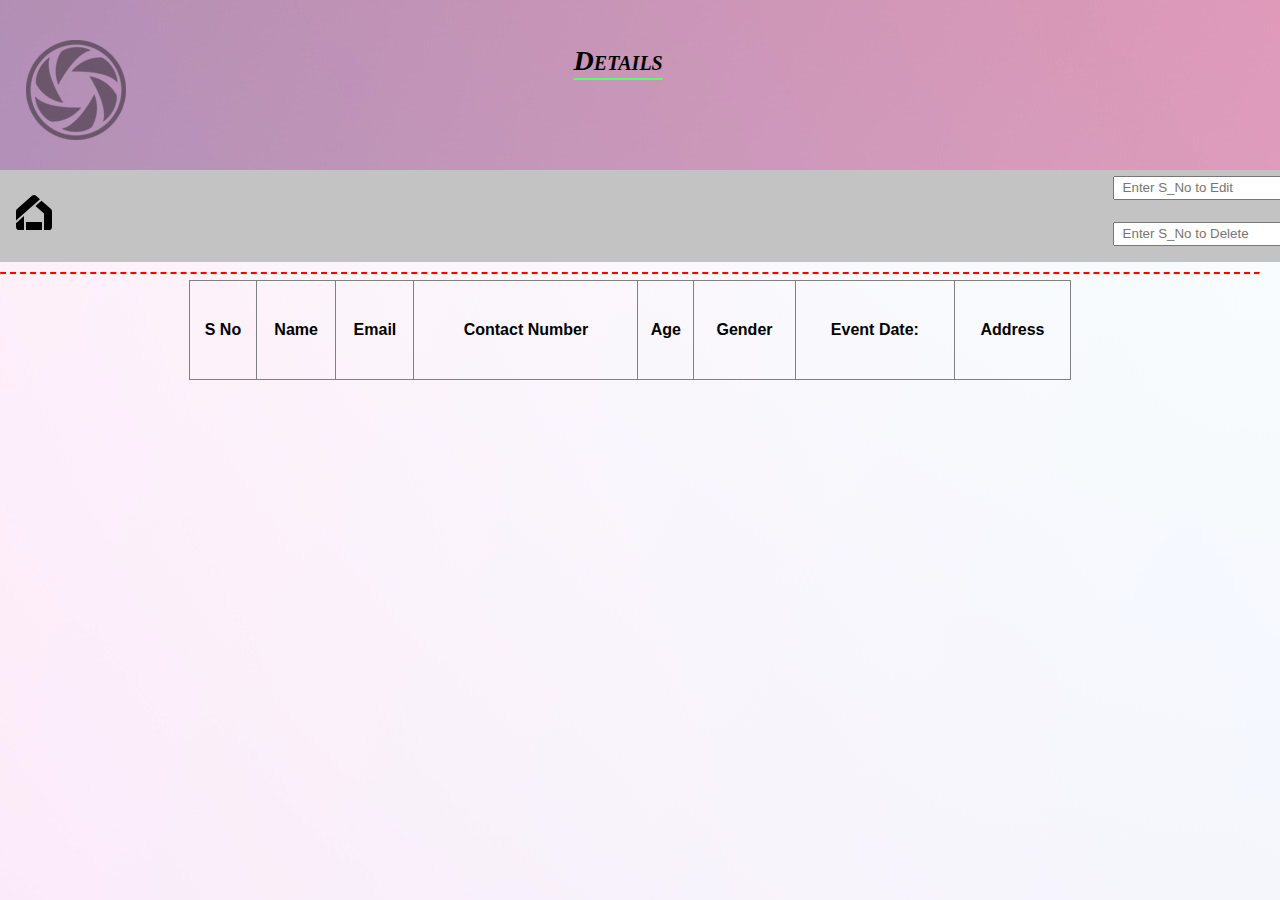
<file: Event_Booking_WebPage/output.html>
<!DOCTYPE html>
<html lang="en">
    <link rel="stylesheet" href="style1.css">
    <link rel="icon" href="img/favicon1.png">
<head>
    <title>
        Details
    </title>
</head>
<body> 
    <div class="head">
        <div class="container">
            <div class="header">
                <div class="logobanner">
                    <div class="logo">
                        <img src="img/logo1_100px.png" height="100px" width="100px">
                    </div>
                </div>
                <h1>
                    Details
                </h1>
            </div>
        </div> 
        <div class="navbar">
            <div class="home_btn">
                <button class="nav_btn"  onclick="main_form()">
                    <img src="img/Social_SVG/home_app.svg">
                </button> 
            </div>
            <div class="btn">
                <ul>
                    <li>
                        <div class="iedit_row"> 
                            <input class="value" type="number" id="editrow" name="edit_row" 
                            placeholder="Enter S_No to Edit" >
                        </div>
                        <button class="nav_btn"  onclick="myedit()">
                            <img src="img/Social_SVG/edit.svg" height="30px">
                        </button>    
                    </li>
                    <li>
                        <div class="idelete_row"> 
                            <input class="value" type="number" id="delete_row" name="delete_row" 
                            placeholder="Enter S_No to Delete">
                        </div>
                        <button class="nav_btn"  onclick="mydel()">
                            <img src="img/Social_SVG/delete.svg" height="30px">
                        </button>
                    </li>
                </ul>
            </div>
        </div>
    </div>
    <div class="content">
        <div class="output">
            <center>
                <table border="1px" id="myTable">
                <tr>
                    <th>S No</th>
                    <th>Name</th>
                    <th>Email</th>
                    <th>Contact Number</th>
                    <th>Age</th>
                    <th>Gender</th>
                    <th>Event Date:</th>
                    <th>Address</th>              
                </tr>                                    
            </center>
        </div> 
        <hr class="line">
    </div>
    <script src="script1.js"></script>              
</body>
</html>
</file>
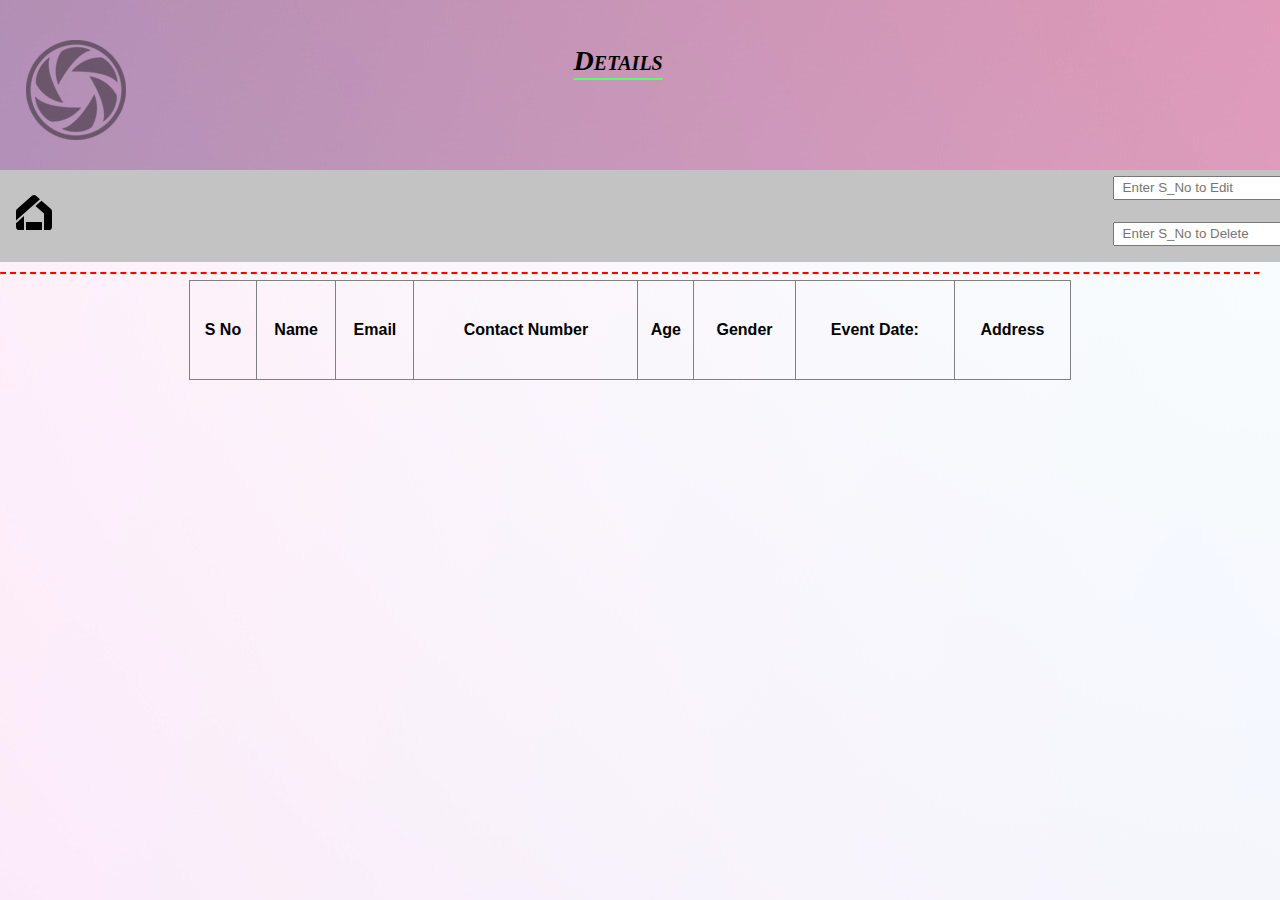
<file: User_reg_form/output.html>
<!DOCTYPE html>
<html lang="en">
    <link rel="stylesheet" href="style1.css">
    <link rel="icon" href="img/favicon1.png">
<head>
    <title>
        Details
    </title>
</head>
<body> 
    <div class="head">
        <div class="container">
            <div class="header">
                <div class="logobanner">
                    <div class="logo">
                        <img src="img/logo1_100px.png" height="100px" width="100px">
                    </div>
                </div>
                <h1>
                    Details
                </h1>
            </div>
        </div> 
        <div class="navbar">
            <div class="home_btn">
                <button class="nav_btn"  onclick="main_form()">
                    <img src="img/Social_SVG/home_app.svg">
                </button> 
            </div>
            <div class="btn">
                <ul>
                    <li>
                        <div class="iedit_row"> 
                            <input class="value" type="number" id="editrow" name="edit_row" 
                            placeholder="Enter S_No to Edit" >
                        </div>
                        <button class="nav_btn"  onclick="myedit()">
                            <img src="img/Social_SVG/edit.svg" height="30px">
                        </button>    
                    </li>
                    <li>
                        <div class="idelete_row"> 
                            <input class="value" type="number" id="delete_row" name="delete_row" 
                            placeholder="Enter S_No to Delete">
                        </div>
                        <button class="nav_btn"  onclick="mydel()">
                            <img src="img/Social_SVG/delete.svg" height="30px">
                        </button>
                    </li>
                </ul>
            </div>
        </div>
    </div>
    <div class="content">
        <div class="output">
            <center>
                <table border="1px" id="myTable">
                <tr>
                    <th>S No</th>
                    <th>Name</th>
                    <th>Email</th>
                    <th>Contact Number</th>
                    <th>Age</th>
                    <th>Gender</th>
                    <th>Event Date:</th>
                    <th>Address</th>              
                </tr>                                    
            </center>
        </div> 
        <hr class="line">
    </div>
    <script src="script1.js"></script>              
</body>
</html>
</file>
<file: Event_Booking_WebPage/style1.css>
*
{
    margin: 0px;
    padding: 0px;
    line-height: 1.5;
}

body
{
    background-image: url(img/g2.jpg);
}

.header
{
    background-image: url(img/g3.jpg);
    height: 130px;
    font-family: 'Segoe UI', Tahoma;
    font-weight: 900;
    font-style: italic;
    font-weight: bolder;
    font-variant: small-caps;
    font-feature-settings: "fina";
    display: flex;
    text-align: center;
    padding-top: 40px;
    text-decoration: underline;
    text-underline-offset: 8px;
    text-decoration-color:  rgb(90, 255, 98);
}

.logobanner
{
    margin-left: 2%;
    height: 100px;
    border-radius: 30%;
    opacity: 40%;
}

img
{
    object-fit: cover;
}

h1
{
    font-size: 28px;
    padding-left: 35%;
}

.navbar
{
    background-color: rgb(195, 195, 195);
    min-height: 10px;
    display: flex;
    align-items: center;
}

li
{
    display: flex;
    width: 20px;
    padding:5px;
}

.home_btn
{
    padding-left: 10px;
}

.btn
{
    padding-left: 82%;
}

.nav_btn
{
    justify-content: center;
    background-color: rgb(195, 195, 195);
    border: 2px solid;
    border: unset;
    cursor: pointer;
}
/*
.nav_btn:hover
{
    border-radius: 20%;
    border: 1px solid rgba(139, 133, 133, 0.596);
    box-shadow: rgba(0, 0, 0, 0.24) 0px 3px 8px;
}
*/
input
{
    padding-left: 8px;
}

.content
{
    font-family: sans-serif;
    font-style: oblique 20deg 50deg;
    align-items: center;
    justify-content: center;
    display: flex;
    display: block;
    padding-right: 20px;
}

.output
{
    margin-top: 10px;
    font-family: Arial, Helvetica, sans-serif;
}

table
{
    margin-top: 5px;
    width: 70%;
    height: 100px;
    padding:0.75% 2%;
    border-collapse: collapse;
    border-spacing: 5px;
    justify-content: center;
}

td
{    
    justify-content: center;
    align-items: center;
    padding: 15px;
}

th
{
    justify-content: center;
    height: 50px;
}

hr
{
    border-top: 2px dashed red;
}

tr:hover
{
    background-color: white;
}
</file>
<file: User_reg_form/style1.css>
*{
    margin: 0px;
    padding: 0px;
    line-height: 1.5;
}

body
{
    background-image: url(img/g2.jpg);
}

.header
{
    background-image: url(img/g3.jpg);
    height: 130px;
    font-family: 'Segoe UI', Tahoma;
    font-weight: 900;
    font-style: italic;
    font-weight: bolder;
    font-variant: small-caps;
    font-feature-settings: "fina";
    display: flex;
    text-align: center;
    padding-top: 40px;
    text-decoration: underline;
    text-underline-offset: 8px;
    text-decoration-color:  rgb(90, 255, 98);
}

.logobanner
{
    margin-left: 2%;
    height: 100px;
    border-radius: 30%;
    opacity: 40%;
}

img
{
    object-fit: cover;
}

h1
{
    font-size: 28px;
    padding-left: 35%;
}

.navbar
{
    background-color: rgb(195, 195, 195);
    min-height: 10px;
    display: flex;
    align-items: center;
}

li
{
    display: flex;
    width: 20px;
    padding:5px;
}

.home_btn
{
    padding-left: 10px;
}

.btn
{
    padding-left: 82%;
}

.nav_btn
{
    justify-content: center;
    background-color: rgb(195, 195, 195);
    border: 2px solid;
    border: unset;
    cursor: pointer;
}

.nav_btn:hover
{
    border-radius: 20%;
    border: 1px solid rgba(139, 133, 133, 0.596);
    box-shadow: rgba(0, 0, 0, 0.24) 0px 3px 8px;
}

input
{
    padding-left: 8px;
}

.content
{
    font-family: sans-serif;
    font-style: oblique 20deg 50deg;
    align-items: center;
    justify-content: center;
    display: flex;
    display: block;
    padding-right: 20px;
}

.output
{
    margin-top: 10px;
    font-family: Arial, Helvetica, sans-serif;
}

table
{
    margin-top: 5px;
    width: 70%;
    height: 100px;
    padding:0.75% 2%;
    border-collapse: collapse;
    border-spacing: 5px;
    justify-content: center;
}

td
{    
    justify-content: center;
    align-items: center;
    padding: 15px;
}

th
{
    justify-content: center;
    height: 50px;
}

hr
{
    border-top: 2px dashed red;
}

tr:hover
{
    background-color: white;
}
</file>
